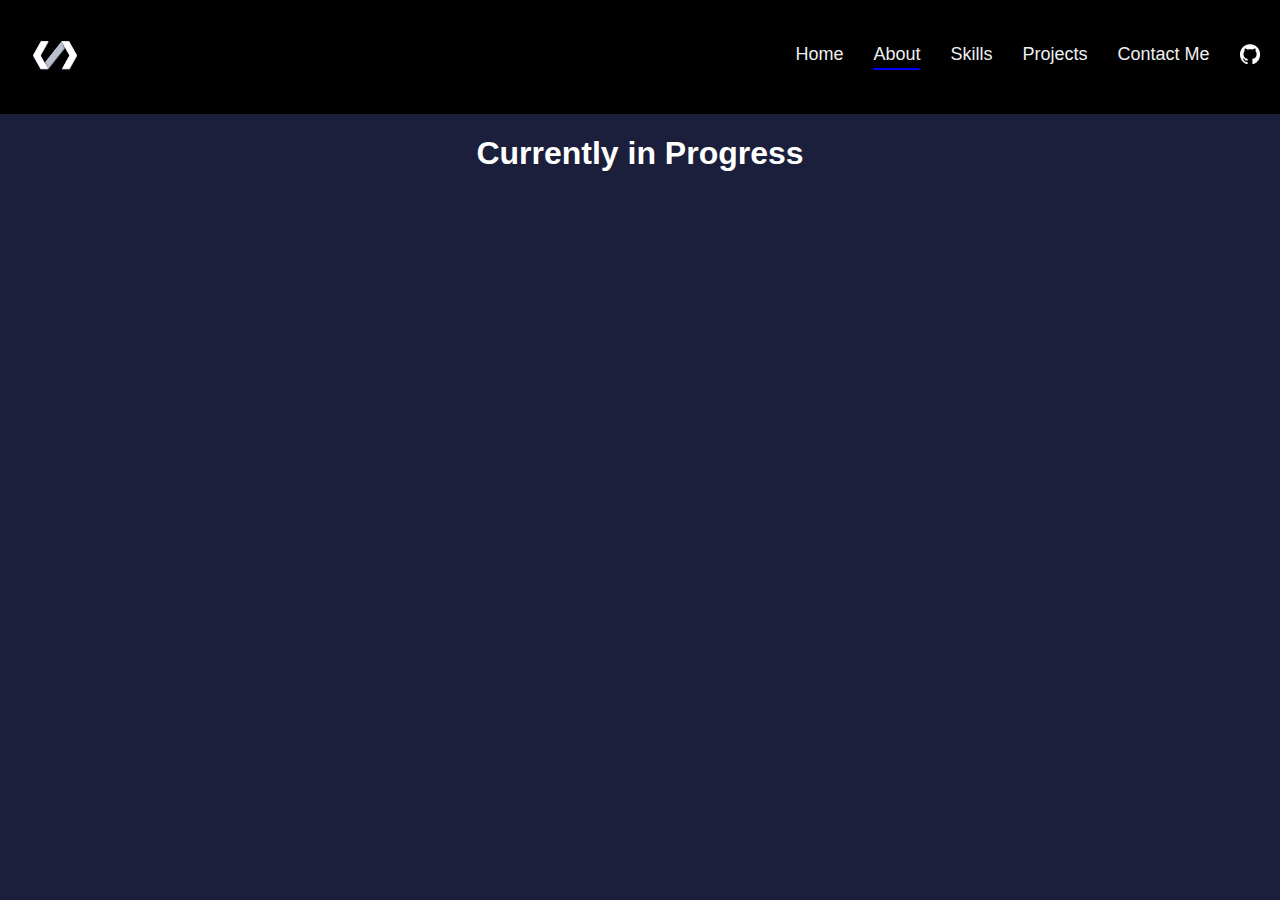
<file: about.html>
<!DOCTYPE html>
<html lang="en">
<head>
<meta charset="UTF-8">
<meta name="viewport" content="width=device-width, initial-scale=1.0">
<title>Marcus Podnar</title>
<link rel="stylesheet" href="style.css">
</head>
<body>
    <header class="header">
        <div class="header-container">
            <!-- Logo -->
            <div class="logo">
                <img src="images/logo.png" alt="Logo" />
            </div>

            <!-- Navigation -->
            <nav class="nav">
                <a href="index.html">Home</a>
                <a href="#" class="current">About</a>
                <a href="skills.html">Skills</a>
                <a href="projects.html">Projects</a>
                <a href="contact.html">Contact Me</a>
                <div class="github">
                    <a href="https://github.com/TheCanadianYeti" target="blank"><img src="images/github.png" alt="Github"></a>
                </div>
                
            </nav>
        </div>
    </header>


    <h1 align="center" style="color: white;">Currently in Progress</h1>
</body>
</html>
</file>
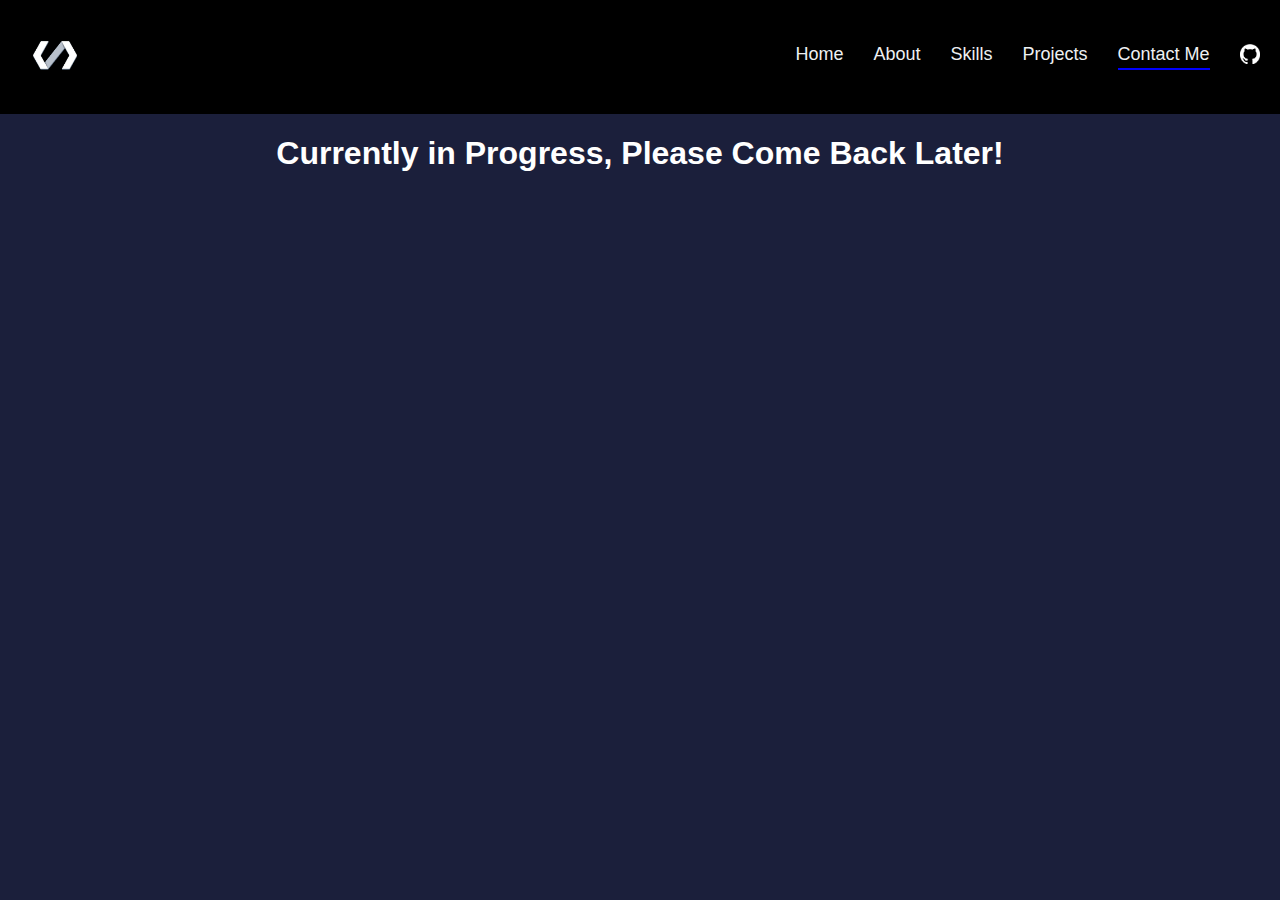
<file: contact.html>
<!DOCTYPE html>
<html lang="en">
<head>
<meta charset="UTF-8">
<meta name="viewport" content="width=device-width, initial-scale=1.0">
<title>Marcus Podnar</title>
<link rel="stylesheet" href="style.css">
</head>
<body>
    <header class="header">
        <div class="header-container">
            <!-- Logo -->
            <div class="logo">
                <img src="images/logo.png" alt="Logo" />
            </div>

            <!-- Navigation -->
            <nav class="nav">
                <a href="index.html">Home</a>
                <a href="about.html">About</a>
                <a href="skills.html">Skills</a>
                <a href="projects.html">Projects</a>
                <a href="#" class="current">Contact Me</a>
                <div class="github">
                    <a href="https://github.com/TheCanadianYeti" target="blank"><img src="images/github.png" alt="Github"></a>
                </div>
            </nav>
        </div>
    </header>


    <h1 align="center" style="color: white;">Currently in Progress, Please Come Back Later!</h1>
</body>
</html>
</file>
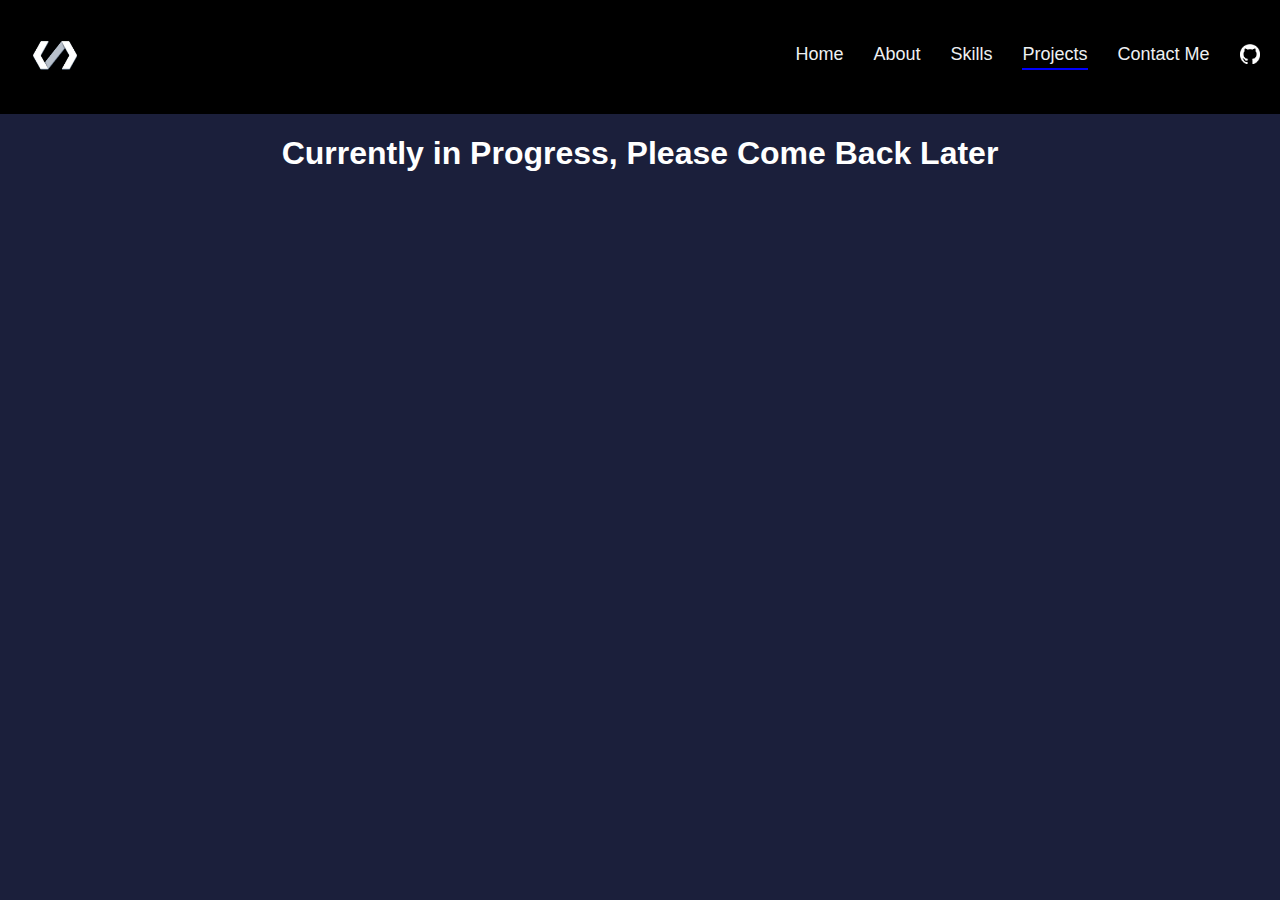
<file: projects.html>
<!DOCTYPE html>
<html lang="en">
<head>
<meta charset="UTF-8">
<meta name="viewport" content="width=device-width, initial-scale=1.0">
<title>Marcus Podnar</title>
<link rel="stylesheet" href="style.css">
</head>
<body>
    <header class="header">
        <div class="header-container">
            <!-- Logo -->
            <div class="logo">
                <img src="images/logo.png" alt="Logo" />
            </div>

            <!-- Navigation -->
            <nav class="nav">
                <a href="index.html">Home</a>
                <a href="about.html">About</a>
                <a href="skills.html">Skills</a>
                <a href="#" class="current">Projects</a>
                <a href="contact.html">Contact Me</a>
                <div class="github">
                    <a href="https://github.com/TheCanadianYeti" target="blank"><img src="images/github.png" alt="Github"></a>
                </div>
            </nav>
        </div>
    </header>
    <h1 align="center" style="color: white;">Currently in Progress, Please Come Back Later</h1>
</body>
</html>
</file>
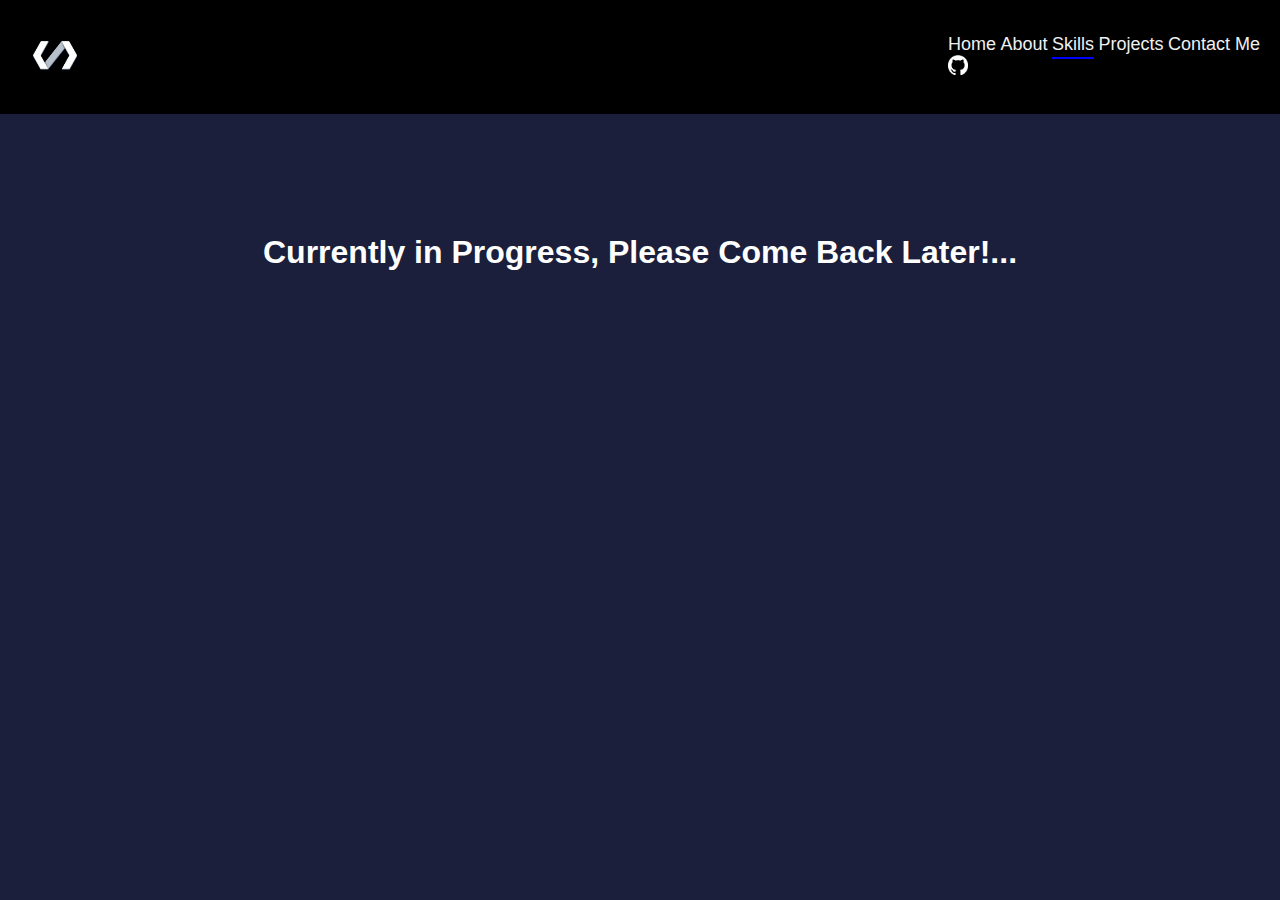
<file: skills.html>
<!DOCTYPE html>
<html lang="en">
<head>
<meta charset="UTF-8">
<meta name="viewport" content="width=device-width, initial-scale=1.0">
<title>Marcus Podnar</title>
<link rel="stylesheet" href="style.css">
</head>
<body>
    <header class="header">
        <div class="header-container">
            <!-- Logo -->
            <div class="logo">
                <img src="images/logo.png" alt="Logo" />
            </div>

            <!-- Navigation -->
            <nav class="nav">
                <div class="menu-toggle" id="mobile-menu">
                    <span class="bar"></span>
                    <span class="bar"></span>
                    <span class="bar"></span>
                </div>

                <div class="nav-links">
                    <a href="index.html">Home</a>
                    <a href="about.html">About</a>
                    <a href="#" class="current">Skills</a>
                    <a href="projects.html">Projects</a>
                    <a href="contact.html">Contact Me</a>
                    <div class="github">
                        <a href="https://github.com/TheCanadianYeti" target="_blank">
                            <img src="images/github.png" alt="Github">
                        </a>
                    </div>
                </div>
            </nav>
        </div>
    </header>


    <main>
        <div class="contact"></div>
        <h1 align="center" style="color: white; margin-top: 120px;">
            Currently in Progress, Please Come Back Later!...
        </h1>
    </main>

    <!-- JavaScript for menu toggle -->
    <script>
        const menu = document.getElementById('mobile-menu');
        const navLinks = document.querySelector('.nav-links');

        menu.addEventListener('click', () => {
            navLinks.classList.toggle('active');
            menu.classList.toggle('open');
        });
    </script>
</body>
</html>
</file>
<file: style.css>
/* Body background */
body {
    background-color: #1b1f3b;
    margin: 0;
    font-family: Arial, sans-serif;
}

/* Header */
.header {
    background-color: black;
    padding: 20px;
    width: 100%;
    box-sizing: border-box;
}

/* Container: flex for logo left / nav right */
.header-container {
    display: flex;
    justify-content: space-between; /* logo left, nav right */
    align-items: center;            /* vertically center logo and nav */
}
.github img {
    height: 20px;
}
/* Logo */
.logo img {
    height: 70px; /* adjust size as needed */
}

/* Navigation */
.nav {
    display: flex;
    gap: 30px; /* space between links */
}

/* Links default style */
.nav a {
    color: #eef0f2;
    text-decoration: none;
    font-size: 18px;
    padding-bottom: 3px;
    border-bottom: 2px solid transparent; /* underline using border */
    transition: 0.2s;
}

/* Current page underline */
.nav a.current {
    border-bottom-color: blue;
}

/* Hover underline */
.nav a:hover {
    border-bottom-color: blue;
}

/* Remove current underline while hovering another link */
.nav:has(a:hover) a.current:not(:hover) {
    border-bottom-color: transparent;
}
</file>
